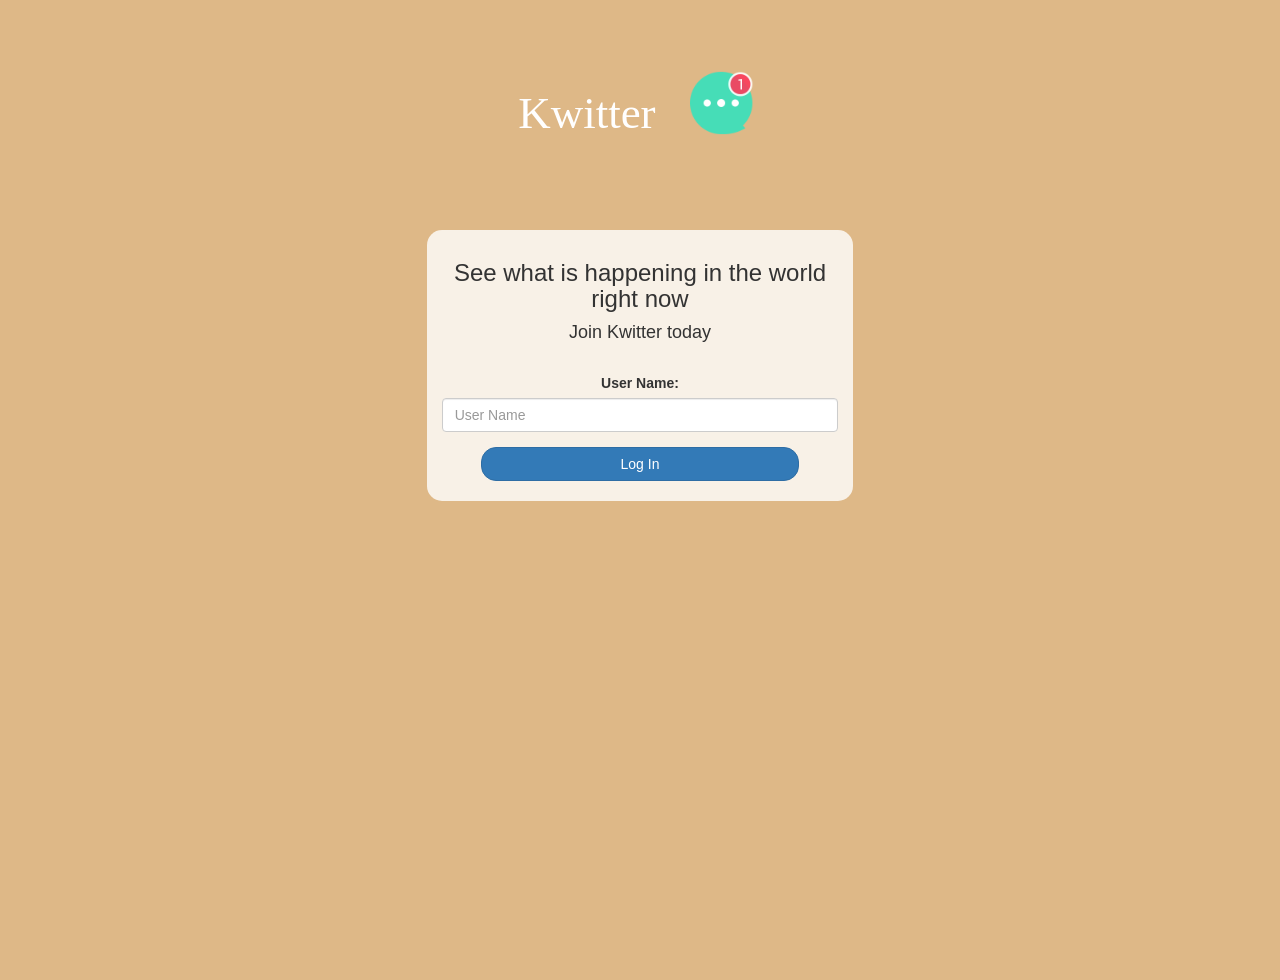
<file: index.html>
<!DOCTYPE html>
<html>

    <head>

        <title> Kwitter </title>
        <link href="https://fonts.googleapis.com/css?family=Yeon+Sung&display=swap" rel="stylesheet"><meta name="viewport" content="width=device-width, initial-scale=1">

        <link rel="stylesheet" href="https://maxcdn.bootstrapcdn.com/bootstrap/3.4.0/css/bootstrap.min.css">
        <script src="https://ajax.googleapis.com/ajax/libs/jquery/3.4.1/jquery.min.js"></script>
        <script src="https://maxcdn.bootstrapcdn.com/bootstrap/3.4.0/js/bootstrap.min.js"></script>

        <link rel="stylesheet" type="text/css" href="kwitter.css">
        <script src="kwitter.js"></script>

    </head>

    <body>

        <center>

            <h1 class="header">
                Kwitter <sup>
                    <img src="chat_icon.jpg" width="50" height="80">
                </sup>
            </h1>

            <br>
            <br>
            <br>
    
            <div class="col-lg-4 col-md-6 col-sm-6 col-xs-11 login_div">
                <h3> See what is happening in the world right now </h3>
                <h4>Join Kwitter today</h4>

                <br>
                
                <div class="form-group">
                    <label>User Name:</label>
                    <input type="text" id="user_name" class="form-control" placeholder="User Name">
                </div>
    
                <button id="login_button" class="btn btn-primary" onclick="addUser()">Log In</button>
                <br>
                <br>
            </div>

        </center>

    </body>
    
</html>
</file>
<file: kwitter.css>
html, body
{
    height: 100%; 
    margin: 0;
}

body
{
    background-color: burlywood;
}

.header
{
    color: white;
    font-family: 'Yeon';
    font-size: 45px;
    margin-top: 80px;
}

.header img
{
    width: 80px;
    margin-left: 15px;
}

.login_div
{
    background: rgba(255,255,255,0.8); 
    float: none;
    border-radius: 15px;
    padding-top: 10px;
}

#login_button
{
    width: 80%; 
    border-radius: 15px;
}
</file>
